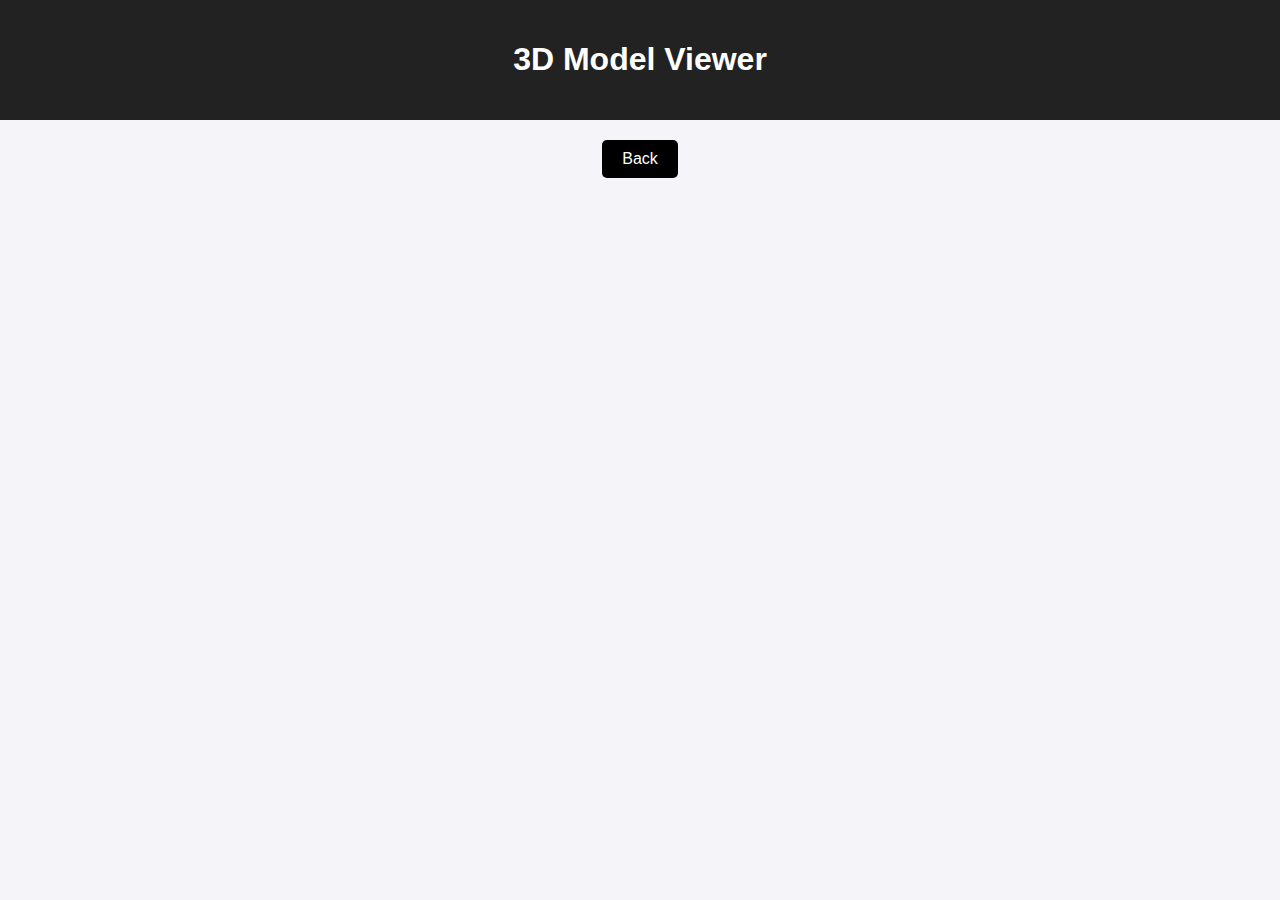
<file: 02.turetKJ.html>
<!DOCTYPE html>
<html lang="en">
<head>
  <meta charset="UTF-8">
  <meta name="viewport" content="width=device-width, initial-scale=1.0">
  <title>3D Model Viewer</title>
  <script src="https://aframe.io/releases/1.4.0/aframe.min.js"></script>
  <style>
    /* General Styles */
    body {
      margin: 0;
      font-family: Arial, sans-serif;
      background-color: #f4f4f9;
      color: #222;
    }
  
    .header {
      text-align: center;
      padding: 20px;
      background-color: #222;
      color: #fff;
    }
  
    .btn-container {
      text-align: center;
      margin-top: 20px; /* Add margin below the header */
      position: relative; /* Ensure the button is within the flow of the document */
    }

    .btn {
      display: inline-block;
      padding: 10px 20px;
      font-size: 16px;
      text-decoration: none;
      color: white;
      background-color: #000000;
      border-radius: 5px;
      transition: background-color 0.3s;
      position: relative; /* Ensure button is placed correctly */
      z-index: 10; /* Bring the button to the front */
    }
  
    .btn:hover {
      background-color: #0056b3;
    }
  
    /* Adjust pointer events for better touch interaction */
    a-scene {
      max-width: 100%;
      margin: 10px auto;
      padding: 10px;
      height: 300px;
      overflow: hidden;
      border-radius: 8px;
      position: relative; /* Set scene position relative */
    }

    a-entity {
      width: 100%;
      height: 100%;
    }
  
    /* Responsive Design */
    @media (max-width: 768px) {
      .btn {
        font-size: 14px;
        padding: 8px 15px;
      }
  
      a-scene {
        height: 250px; /* Adjust height for smaller screens */
      }
  
      .header {
        font-size: 1.2em; /* Reduce header font size */
      }
    }
  
    @media (max-width: 480px) {
      .btn {
        font-size: 12px;
        padding: 5px 10px;
      }
  
      a-scene {
        height: 200px; /* Further reduce height for very small screens */
      }
  
      .header {
        font-size: 1em; /* Adjust header font size for very small screens */
      }
    }
  </style>
  
</head>
<body>
  <!-- Header -->
  <header class="header">
    <h1>3D Model Viewer</h1>
  </header>

  <!-- Button Below Header -->
  <div class="btn-container">
    <a href="konten.html#portfolio-item-2" class="btn">Back</a>
  </div>
  
  <a-scene vr-mode-ui="enabled: false">
    <!-- 3D Assets -->
    <a-assets>
      <a-asset-item id="model" src="turetKJ.glb"></a-asset-item>
    </a-assets>
    
    <!-- 3D Model with Manual Rotation and Animation -->
    <a-entity 
      gltf-model="#model" 
      position="0 1 -3" 
      scale="1 1 1" 
      drag-rotate-zoom
      rotation-animation>
    </a-entity>
    
    <!-- Ambient Light -->
    <a-light type="ambient" intensity="0.5" color="#ffffff"></a-light>

    <!-- Directional Lights -->
    <a-light type="directional" position="0 10 10" intensity="0.8" color="#ffffff"></a-light>
    <a-light type="directional" position="-10 10 -10" intensity="0.5" color="#ffffff"></a-light>

    <!-- Hemispherical Light -->
    <a-light type="hemisphere" intensity="0.6" color="#ffffff" groundColor="#444444"></a-light>

    <!-- Static Camera -->
    <a-camera position="0 1.6 0" wasd-controls-enabled="false" look-controls-enabled="false"></a-camera>
  </a-scene>

  <script src="script_model.js"></script>
</body>
</html>
</file>
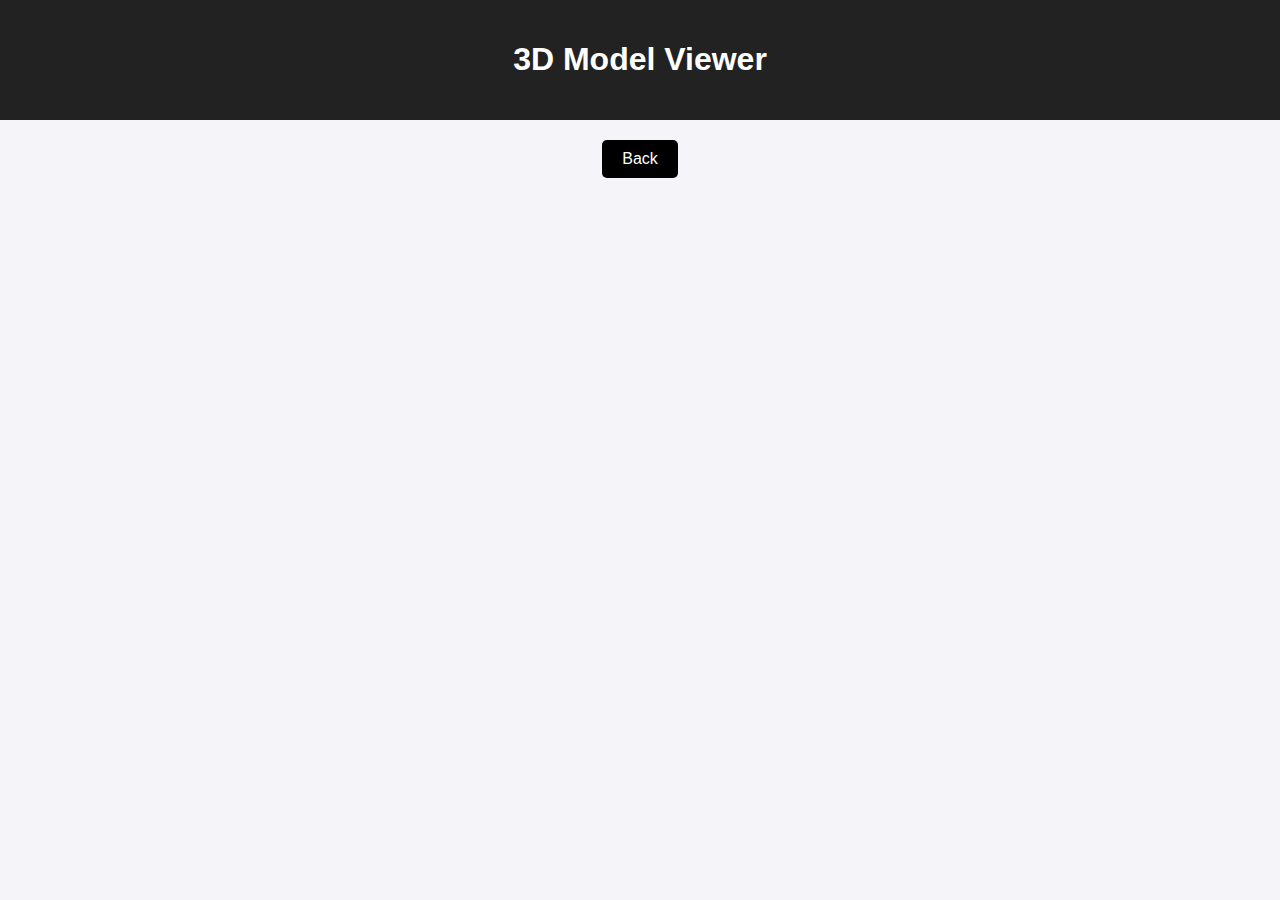
<file: 03.furniture.html>
<!DOCTYPE html>
<html lang="en">
<head>
  <meta charset="UTF-8">
  <meta name="viewport" content="width=device-width, initial-scale=1.0">
  <title>3D Model Viewer</title>
  <script src="https://aframe.io/releases/1.4.0/aframe.min.js"></script>
  <style>
    /* General Styles */
    body {
      margin: 0;
      font-family: Arial, sans-serif;
      background-color: #f4f4f9;
      color: #222;
    }
  
    .header {
      text-align: center;
      padding: 20px;
      background-color: #222;
      color: #fff;
    }
  
    .btn-container {
      text-align: center;
      margin-top: 20px; /* Add margin below the header */
      position: relative; /* Ensure the button is within the flow of the document */
    }

    .btn {
      display: inline-block;
      padding: 10px 20px;
      font-size: 16px;
      text-decoration: none;
      color: white;
      background-color: #000000;
      border-radius: 5px;
      transition: background-color 0.3s;
      position: relative; /* Ensure button is placed correctly */
      z-index: 10; /* Bring the button to the front */
    }
  
    .btn:hover {
      background-color: #0056b3;
    }
  
    /* Adjust pointer events for better touch interaction */
    a-scene {
      max-width: 100%;
      margin: 10px auto;
      padding: 10px;
      height: 300px;
      overflow: hidden;
      border-radius: 8px;
      position: relative; /* Set scene position relative */
    }

    a-entity {
      width: 100%;
      height: 100%;
    }
  
    /* Responsive Design */
    @media (max-width: 768px) {
      .btn {
        font-size: 14px;
        padding: 8px 15px;
      }
  
      a-scene {
        height: 250px; /* Adjust height for smaller screens */
      }
  
      .header {
        font-size: 1.2em; /* Reduce header font size */
      }
    }
  
    @media (max-width: 480px) {
      .btn {
        font-size: 12px;
        padding: 5px 10px;
      }
  
      a-scene {
        height: 200px; /* Further reduce height for very small screens */
      }
  
      .header {
        font-size: 1em; /* Adjust header font size for very small screens */
      }
    }
  </style>
  
</head>
<body>
  <!-- Header -->
  <header class="header">
    <h1>3D Model Viewer</h1>
  </header>

  <!-- Button Below Header -->
  <div class="btn-container">
    <a href="konten.html#portfolio-item-3" class="btn">Back</a>
  </div>
  
  <a-scene vr-mode-ui="enabled: false">
    <!-- 3D Assets -->
    <a-assets>
      <a-asset-item id="model" src="furniture.glb"></a-asset-item>
    </a-assets>
    
    <!-- 3D Model with Manual Rotation and Animation -->
    <a-entity 
      gltf-model="#model" 
      position="0 1.3 -3" 
      scale="1 1 1" 
      drag-rotate-zoom
      rotation-animation>
    </a-entity>
    
    <!-- Ambient Light -->
    <a-light type="ambient" intensity="0.5" color="#ffffff"></a-light>

    <!-- Directional Lights -->
    <a-light type="directional" position="0 10 10" intensity="0.8" color="#ffffff"></a-light>
    <a-light type="directional" position="-10 10 -10" intensity="0.5" color="#ffffff"></a-light>

    <!-- Hemispherical Light -->
    <a-light type="hemisphere" intensity="0.6" color="#ffffff" groundColor="#444444"></a-light>

    <!-- Static Camera -->
    <a-camera position="0 1.6 0" wasd-controls-enabled="false" look-controls-enabled="false"></a-camera>
  </a-scene>

  <script src="script_model.js"></script>
</body>
</html>
</file>
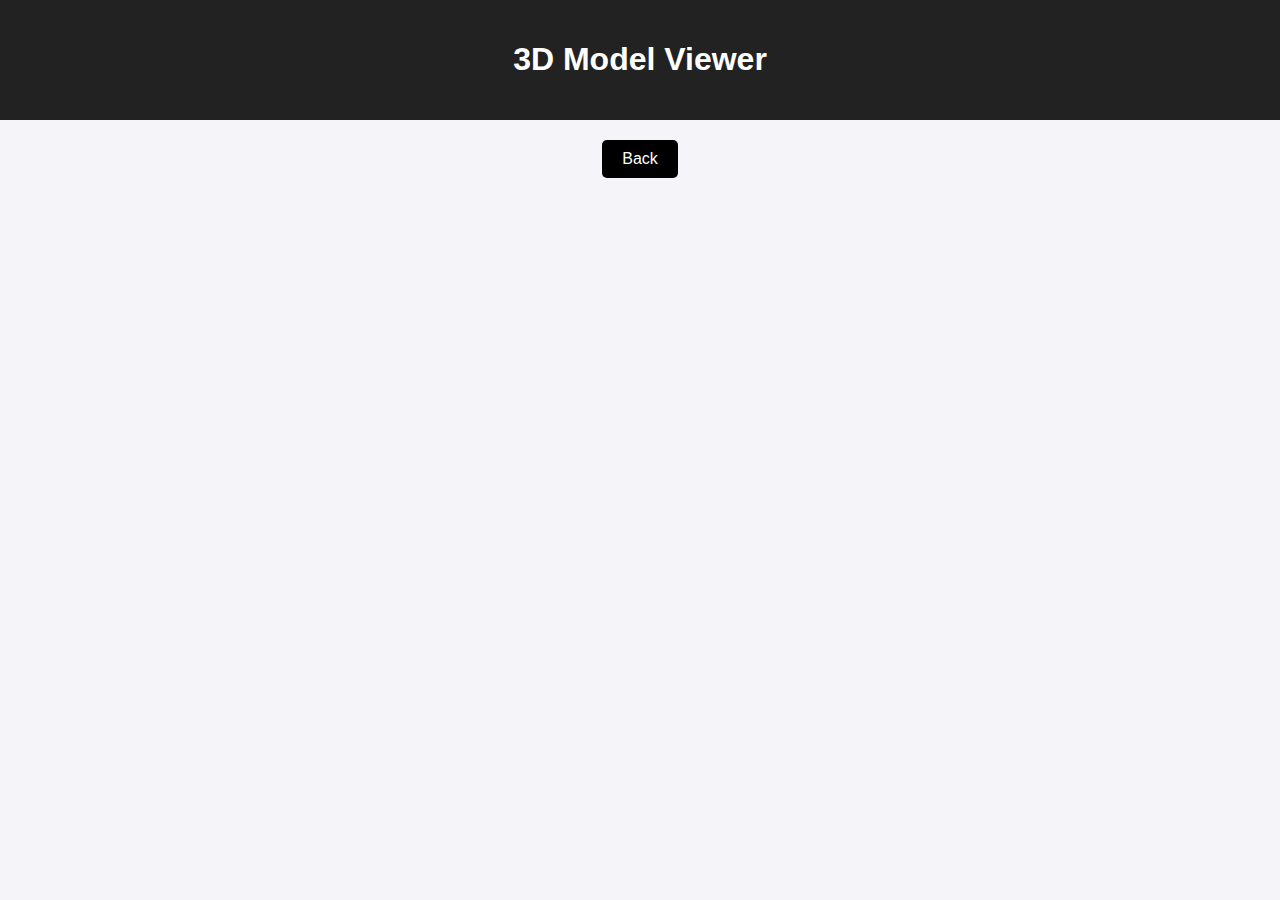
<file: 05.sisir.html>
<!DOCTYPE html>
<html lang="en">
<head>
  <meta charset="UTF-8">
  <meta name="viewport" content="width=device-width, initial-scale=1.0">
  <title>3D Model Viewer</title>
  <script src="https://aframe.io/releases/1.4.0/aframe.min.js"></script>
  <style>
    /* General Styles */
    body {
      margin: 0;
      font-family: Arial, sans-serif;
      background-color: #f4f4f9;
      color: #222;
    }
  
    .header {
      text-align: center;
      padding: 20px;
      background-color: #222;
      color: #fff;
    }
  
    .btn-container {
      text-align: center;
      margin-top: 20px; /* Add margin below the header */
      position: relative; /* Ensure the button is within the flow of the document */
    }

    .btn {
      display: inline-block;
      padding: 10px 20px;
      font-size: 16px;
      text-decoration: none;
      color: white;
      background-color: #000000;
      border-radius: 5px;
      transition: background-color 0.3s;
      position: relative; /* Ensure button is placed correctly */
      z-index: 10; /* Bring the button to the front */
    }
  
    .btn:hover {
      background-color: #0056b3;
    }
  
    /* Adjust pointer events for better touch interaction */
    a-scene {
      max-width: 100%;
      margin: 10px auto;
      padding: 10px;
      height: 300px;
      overflow: hidden;
      border-radius: 8px;
      position: relative; /* Set scene position relative */
    }

    a-entity {
      width: 100%;
      height: 100%;
    }
  
    /* Responsive Design */
    @media (max-width: 768px) {
      .btn {
        font-size: 14px;
        padding: 8px 15px;
      }
  
      a-scene {
        height: 250px; /* Adjust height for smaller screens */
      }
  
      .header {
        font-size: 1.2em; /* Reduce header font size */
      }
    }
  
    @media (max-width: 480px) {
      .btn {
        font-size: 12px;
        padding: 5px 10px;
      }
  
      a-scene {
        height: 200px; /* Further reduce height for very small screens */
      }
  
      .header {
        font-size: 1em; /* Adjust header font size for very small screens */
      }
    }
  </style>
  
</head>
<body>
  <!-- Header -->
  <header class="header">
    <h1>3D Model Viewer</h1>
  </header>

  <!-- Button Below Header -->
  <div class="btn-container">
    <a href="konten.html#portfolio-item-5" class="btn">Back</a>
  </div>
  
  <a-scene vr-mode-ui="enabled: false">
    <!-- 3D Assets -->
    <a-assets>
      <a-asset-item id="model" src="sisir.glb"></a-asset-item>
    </a-assets>
    
    <!-- 3D Model with Manual Rotation and Animation -->
    <a-entity 
      gltf-model="#model" 
      position="0 1 -3" 
      scale="1 1 1" 
      drag-rotate-zoom
      rotation-animation>
    </a-entity>
    
    <!-- Ambient Light -->
    <a-light type="ambient" intensity="0.5" color="#ffffff"></a-light>

    <!-- Directional Lights -->
    <a-light type="directional" position="0 10 10" intensity="0.8" color="#ffffff"></a-light>
    <a-light type="directional" position="-10 10 -10" intensity="0.5" color="#ffffff"></a-light>

    <!-- Hemispherical Light -->
    <a-light type="hemisphere" intensity="0.6" color="#ffffff" groundColor="#444444"></a-light>

    <!-- Static Camera -->
    <a-camera position="0 1.6 0" wasd-controls-enabled="false" look-controls-enabled="false"></a-camera>
  </a-scene>

  <script src="script_model.js"></script>
</body>
</html>
</file>
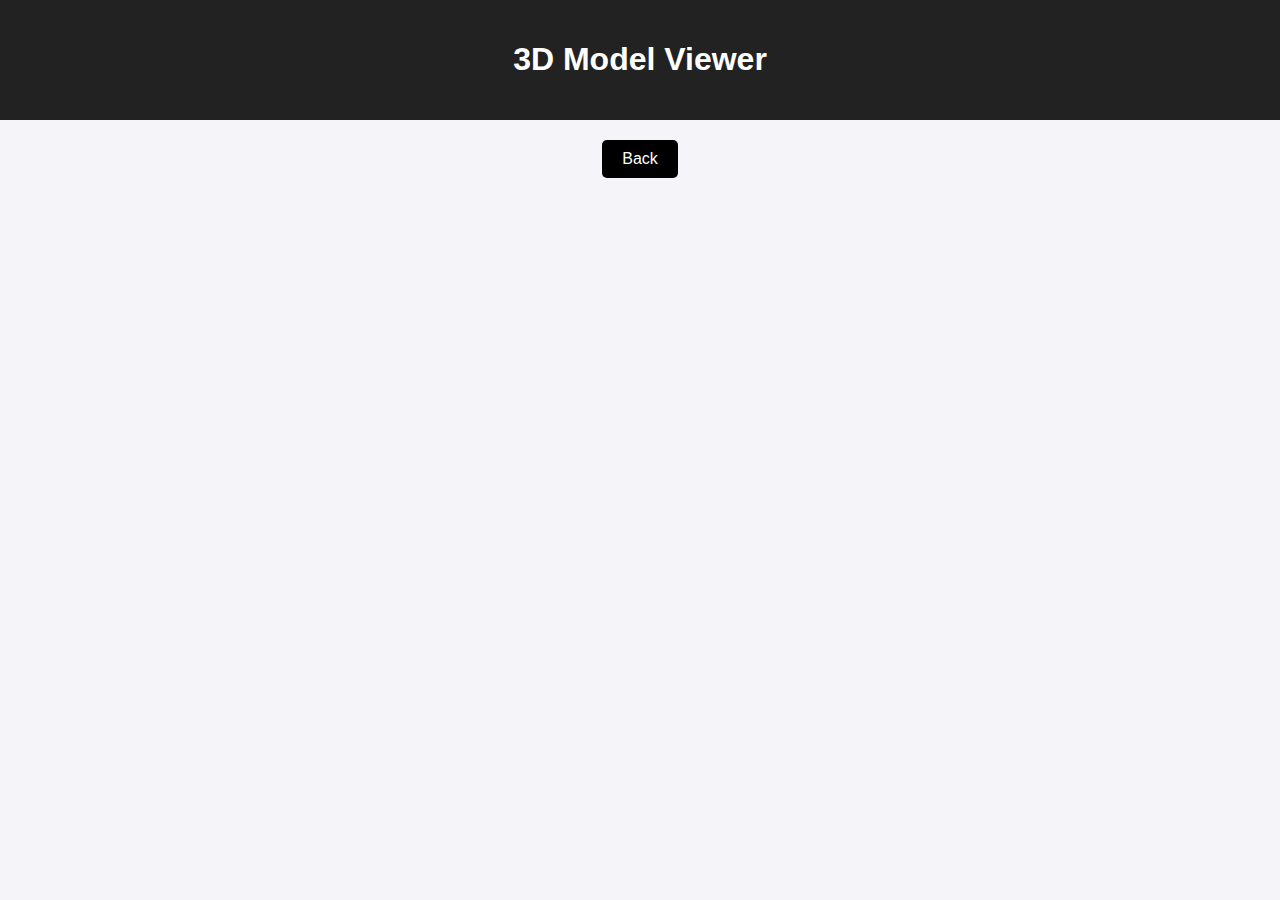
<file: 06.parfume.html>
<!DOCTYPE html>
<html lang="en">
<head>
  <meta charset="UTF-8">
  <meta name="viewport" content="width=device-width, initial-scale=1.0">
  <title>3D Model Viewer</title>
  <script src="https://aframe.io/releases/1.4.0/aframe.min.js"></script>
  <style>
    /* General Styles */
    body {
      margin: 0;
      font-family: Arial, sans-serif;
      background-color: #f4f4f9;
      color: #222;
    }
  
    .header {
      text-align: center;
      padding: 20px;
      background-color: #222;
      color: #fff;
    }
  
    .btn-container {
      text-align: center;
      margin-top: 20px; /* Add margin below the header */
      position: relative; /* Ensure the button is within the flow of the document */
    }

    .btn {
      display: inline-block;
      padding: 10px 20px;
      font-size: 16px;
      text-decoration: none;
      color: white;
      background-color: #000000;
      border-radius: 5px;
      transition: background-color 0.3s;
      position: relative; /* Ensure button is placed correctly */
      z-index: 10; /* Bring the button to the front */
    }
  
    .btn:hover {
      background-color: #0056b3;
    }
  
    /* Adjust pointer events for better touch interaction */
    a-scene {
      max-width: 100%;
      margin: 10px auto;
      padding: 10px;
      height: 300px;
      overflow: hidden;
      border-radius: 8px;
      position: relative; /* Set scene position relative */
    }

    a-entity {
      width: 100%;
      height: 100%;
    }
  
    /* Responsive Design */
    @media (max-width: 768px) {
      .btn {
        font-size: 14px;
        padding: 8px 15px;
      }
  
      a-scene {
        height: 250px; /* Adjust height for smaller screens */
      }
  
      .header {
        font-size: 1.2em; /* Reduce header font size */
      }
    }
  
    @media (max-width: 480px) {
      .btn {
        font-size: 12px;
        padding: 5px 10px;
      }
  
      a-scene {
        height: 200px; /* Further reduce height for very small screens */
      }
  
      .header {
        font-size: 1em; /* Adjust header font size for very small screens */
      }
    }
  </style>
  
</head>
<body>
  <!-- Header -->
  <header class="header">
    <h1>3D Model Viewer</h1>
  </header>

  <!-- Button Below Header -->
  <div class="btn-container">
    <a href="konten.html#portfolio-item-6" class="btn">Back</a>
  </div>
  
  <a-scene vr-mode-ui="enabled: false">
    <!-- 3D Assets -->
    <a-assets>
      <a-asset-item id="model" src="parfume.glb"></a-asset-item>
    </a-assets>
    
    <!-- 3D Model with Manual Rotation and Animation -->
    <a-entity 
      gltf-model="#model" 
      position="0 1 -3" 
      scale="1 1 1" 
      drag-rotate-zoom
      rotation-animation>
    </a-entity>
    
    <!-- Ambient Light -->
    <a-light type="ambient" intensity="0.5" color="#ffffff"></a-light>

    <!-- Directional Lights -->
    <a-light type="directional" position="0 10 10" intensity="0.8" color="#ffffff"></a-light>
    <a-light type="directional" position="-10 10 -10" intensity="0.5" color="#ffffff"></a-light>

    <!-- Hemispherical Light -->
    <a-light type="hemisphere" intensity="0.6" color="#ffffff" groundColor="#444444"></a-light>

    <!-- Static Camera -->
    <a-camera position="0 1.6 0" wasd-controls-enabled="false" look-controls-enabled="false"></a-camera>
  </a-scene>

  <script src="script_model.js"></script>
</body>
</html>
</file>
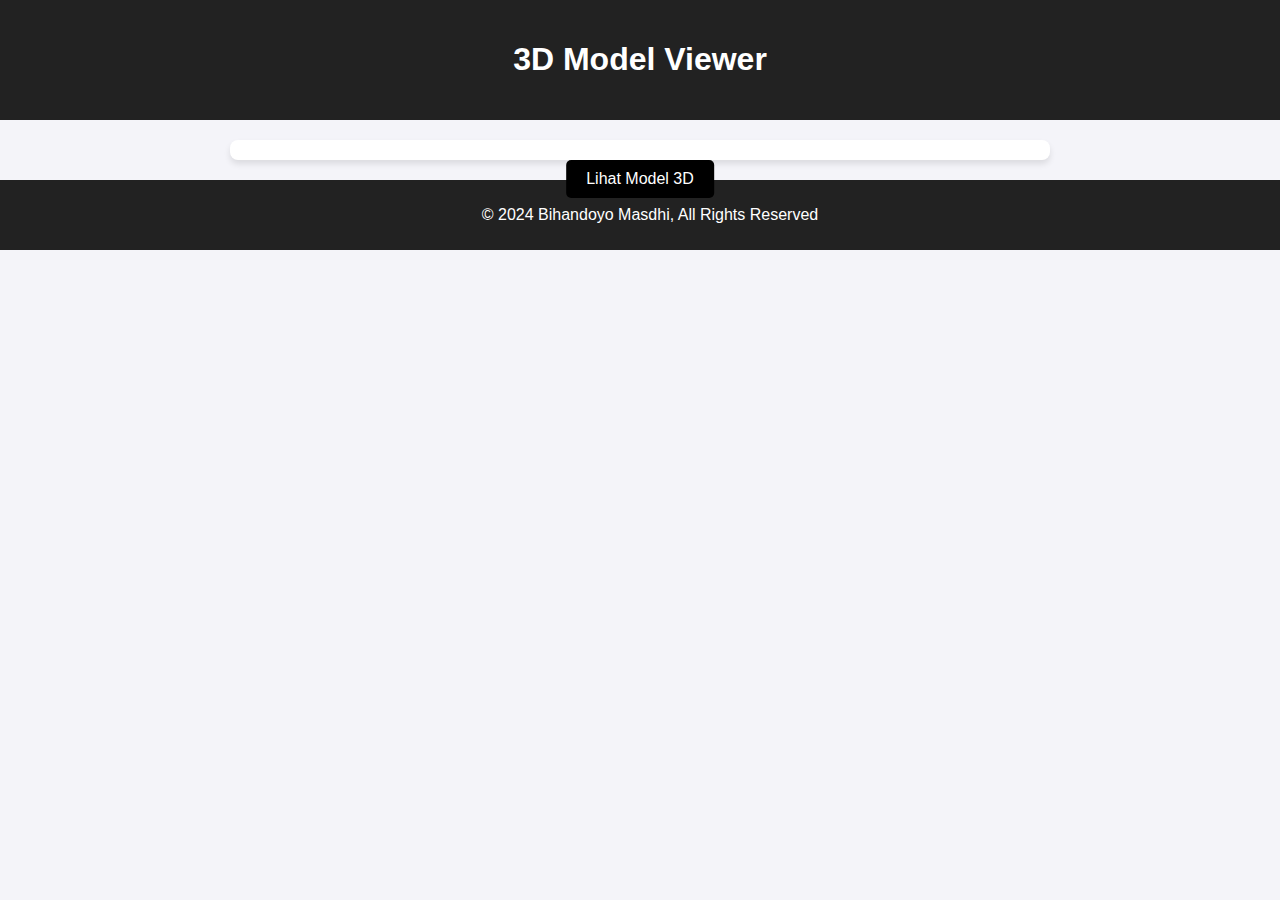
<file: model.html>
<!DOCTYPE html>
<html lang="en">
<head>
  <meta charset="UTF-8">
  <meta name="viewport" content="width=device-width, initial-scale=1.0">
  <title>3D Model Viewer</title>
  <script src="https://aframe.io/releases/1.4.0/aframe.min.js"></script>
  <style>
    /* General Styles */
    body {
      margin: 0;
      font-family: Arial, sans-serif;
      background-color: #f4f4f9;
      color: #222;
    }

    .header {
      text-align: center;
      padding: 20px;
      background-color: #222;
      color: #fff;
    }

    .scene-container {
      max-width: 800px;
      margin: 20px auto;
      padding: 10px;
      background: white;
      border-radius: 8px;
      box-shadow: 0 4px 6px rgba(0, 0, 0, 0.1);
      text-align: center;
      position: relative; /* Position relative for absolute positioning of the scene */
    }

    .btn {
  display: inline-block;
  margin: 10px 0;
  padding: 10px 20px;
  font-size: 16px;
  text-decoration: none;
  color: white;
  background-color: #000000;
  border-radius: 5px;
  transition: background-color 0.3s;
  position: absolute; /* Make the button position absolute */
  top: 10px;          /* Position it at the top */
  left: 50%;          /* Center it horizontally */
  transform: translateX(-50%); /* Adjust for centering */
  z-index: 10;       /* Set a higher z-index */
}

    .btn:hover {
      background-color: #0056b3;
    }

    /* Disable pointer events for the entire scene */
    a-scene {
      width: 100%;
      height: 400px;
      margin: 10px auto;
      overflow: hidden;
      border-radius: 8px;
    }

    footer {
      text-align: center;
      padding: 10px;
      background-color: #222;
      color: white;
      position: relative;
      bottom: 0;
      width: 100%;
    }
  </style>
</head>
<body>
  <!-- Header -->
  <header class="header">
    <h1>3D Model Viewer</h1>
  </header>

  <!-- Scene Container -->
  <div class="scene-container">
    <a href="index.html#item4" class="btn">Lihat Model 3D</a>
    
    <a-scene>
      <!-- 3D Assets -->
      <a-assets>
        <a-asset-item id="model" src="model.glb"></a-asset-item>
      </a-assets>
      
      <!-- 3D Model with Manual Rotation and Animation -->
      <a-entity 
        gltf-model="#model" 
        position="0 1.2 -3" 
        scale="0.2 0.2 0.2" 
        drag-rotate-zoom 
        rotation-animation>
      </a-entity>
      
      <!-- Lighting -->
      <a-light type="directional" position="10 10 10" intensity="1"></a-light>
      
      <!-- Static Camera -->
      <a-camera position="0 1.6 0" wasd-controls-enabled="false" look-controls-enabled="false"></a-camera>
    </a-scene>
  </div>

  <footer>
    <p>&copy; 2024 Bihandoyo Masdhi, All Rights Reserved</p>
  </footer>

  <script src="script_model.js"></script>
</body>
</html>
</file>
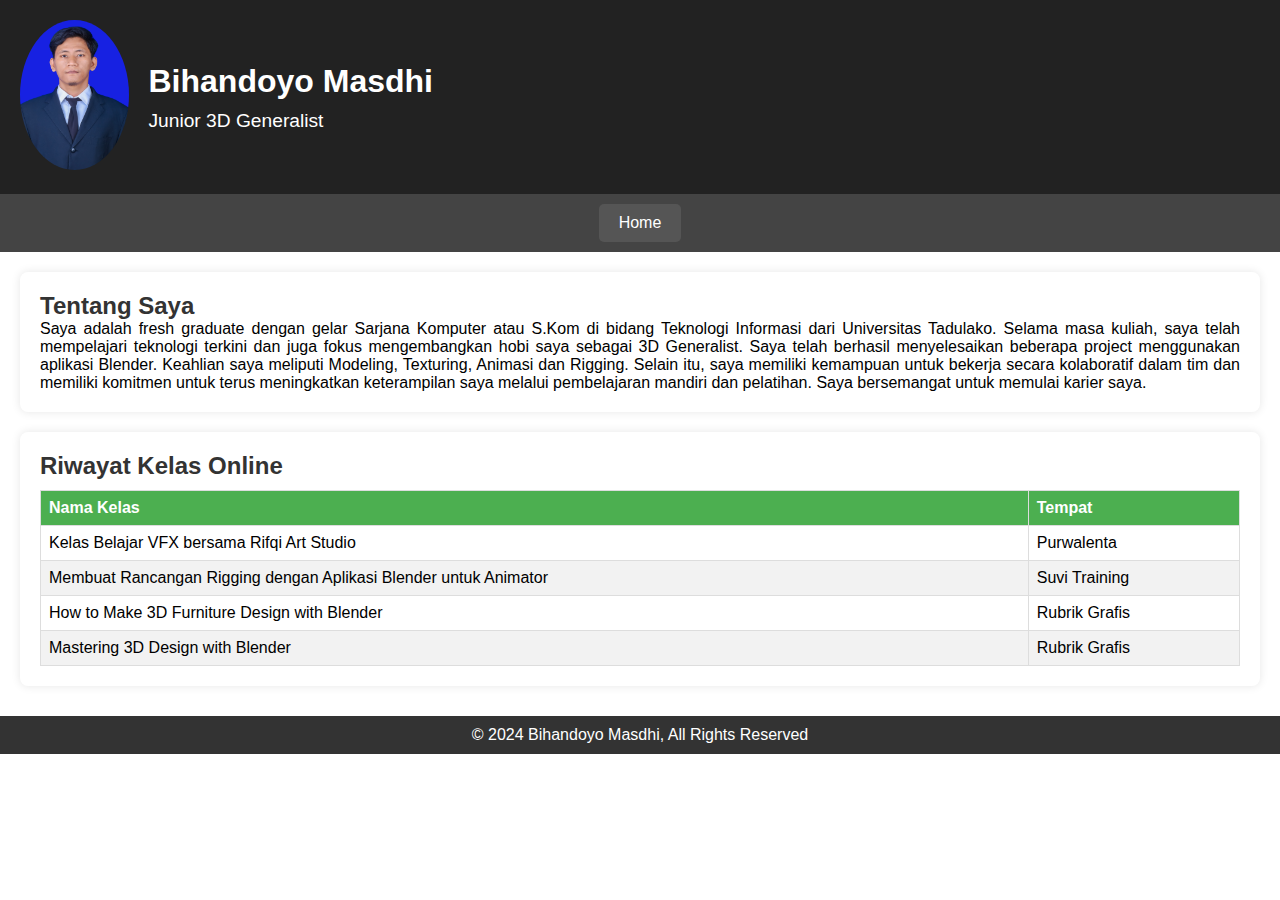
<file: tentangsaya.html>
<!DOCTYPE html>
<html lang="id">
<head>
    <meta charset="UTF-8">
    <meta name="viewport" content="width=device-width, initial-scale=1.0">
    <title>Tentang Saya - Bihandoyo Masdhi</title>
    <link rel="stylesheet" href="styles_tentangsaya.css">
</head>

<body>
    <header>
        <div class="header-image">
            <img src="yoyo.jpg" alt="Bihandoyo Masdhi">
        </div>

        <div class="header-content">
            <h1>Bihandoyo Masdhi</h1>
            <p>Junior 3D Generalist</p>
        </div>
    </header>

    <nav>
        <a href="index.html" class="btn">Home</a>
    </nav>

    <section id="about">
        <h2>Tentang Saya</h2>
        <p>Saya adalah fresh graduate dengan gelar Sarjana Komputer atau S.Kom di bidang Teknologi Informasi dari Universitas Tadulako. Selama masa kuliah, saya telah mempelajari teknologi terkini dan juga fokus mengembangkan hobi saya sebagai 3D Generalist. Saya telah berhasil menyelesaikan beberapa project menggunakan aplikasi Blender. Keahlian saya meliputi Modeling, Texturing, Animasi dan Rigging. Selain itu, saya memiliki kemampuan untuk bekerja secara kolaboratif dalam tim dan memiliki komitmen untuk terus meningkatkan keterampilan saya melalui pembelajaran mandiri dan pelatihan. Saya bersemangat untuk memulai karier saya.</p>
    </section>

    <section id="online-classes">
        <h2>Riwayat Kelas Online</h2>
        <table>
            <thead>
                <tr>
                    <th>Nama Kelas</th>
                    <th>Tempat</th>
                </tr>
            </thead>
            <tbody>
                <tr>
                    <td> Kelas Belajar VFX bersama Rifqi Art Studio </td>
                    <td>Purwalenta</td>
                </tr>
                <tr>
                    <td> Membuat Rancangan Rigging dengan Aplikasi Blender untuk Animator </td>
                    <td> Suvi Training </td>
                </tr>
                <tr>
                    <td> How to Make 3D Furniture Design with Blender </td>
                    <td> Rubrik Grafis </td>
                </tr>
                <tr>
                    <td> Mastering 3D Design with Blender </td>
                    <td> Rubrik Grafis </td>
                </tr>
            </tbody>
        </table>
    </section>

    <footer>
        <p>&copy; 2024 Bihandoyo Masdhi, All Rights Reserved</p>
    </footer>
</body>
</html>
</file>
<file: styles_tentangsaya.css>
/* Reset untuk margin dan padding default */
* {
    margin: 0;
    padding: 0;
    box-sizing: border-box;
    font-family: 'Lato', sans-serif;
}

/* Styling untuk header */
header {
    display: flex;
    justify-content: flex-start;
    align-items: center;
    padding: 20px;
    background-color: #222; /* Latar belakang gelap */
    color: #fff; /* Teks putih */
}

/* Gambar di sebelah kiri */
.header-image img {
    max-width: 150px; /* Ukuran gambar lebih kecil */
    height: 150px; /* Menetapkan tinggi yang sama dengan lebar untuk membuat gambar berbentuk lingkaran */
    border-radius: 50%; /* Membuat gambar berbentuk bulat */
    object-fit: cover; /* Memastikan gambar tetap terpotong dengan baik dan memenuhi area lingkaran */
    margin-right: 20px; /* Memberikan ruang antara gambar dan teks */
}

/* Konten sebelah kanan (judul, nama, perkenalan diri) */
.header-content {
    text-align: left; /* Mengatur teks menjadi rata kiri */
}

/* Konten sebelah kanan (judul, nama, perkenalan diri) */
.header-content h1 {
    font-size: 2.5rem;
    margin-bottom: 10px;
}

.header-content p {
    font-size: 1.2rem;
    margin-bottom: 20px;
}


/* Judul dan deskripsi karya */
header h1:last-of-type {
    font-size: 2rem;
    margin-top: 20px;
}

header p:last-of-type {
    font-size: 1.2rem;
}


/* Gambar di sebelah kanan, memperkecil dan berbentuk bulat */
.header-image img {
    max-width: 150px; /* Ukuran gambar lebih kecil, sesuaikan sesuai kebutuhan */
    height: 150px; /* Menetapkan tinggi yang sama dengan lebar untuk membuat gambar berbentuk lingkaran */
    border-radius: 50%; /* Membuat gambar berbentuk bulat */
    object-fit: cover; /* Memastikan gambar tetap terpotong dengan baik dan memenuhi area lingkaran */
}



header h1 {
    margin: 0;
    font-size: 2.5em;
}

nav {
    background: #444;
    color: #fff;
    padding: 10px;
    text-align: center;
}

nav a {
    color: #fff;
    text-decoration: none;
    padding: 10px 20px;
    margin: 0 10px;
    border: none; /* Menghapus border untuk tombol */
    border-radius: 5px; /* Sudut yang membulat */
    background: #555; /* Warna latar belakang tombol */
    transition: background 0.3s; /* Transisi halus untuk efek hover */
}

nav a:hover {
    background: #666; /* Warna lebih gelap saat hover */
}

.btn {
    display: inline-block; /* Memperlakukan seperti tombol */
}

section {
    padding: 20px;
    background: #fff;
    margin: 20px;
    border-radius: 8px;
    box-shadow: 0 0 10px rgba(0, 0, 0, 0.1);
}

h2 {
    color: #333;
}

table {
    width: 100%;
    border-collapse: collapse;
    margin-top: 10px;
}

th, td {
    border: 1px solid #ddd;
    padding: 8px;
    text-align: left;
}

th {
    background-color: #4CAF50;
    color: white;
}

tr:nth-child(even) {
    background-color: #f2f2f2;
}

tr:hover {
    background-color: #ddd;
}

#about p {
    text-align: justify; /* Rata kanan */
}

footer {
    text-align: center;
    padding: 10px;
    background: #333;
    color: #fff;
    margin-top: 30px; /* Menambahkan jarak di atas footer */
}
</file>
